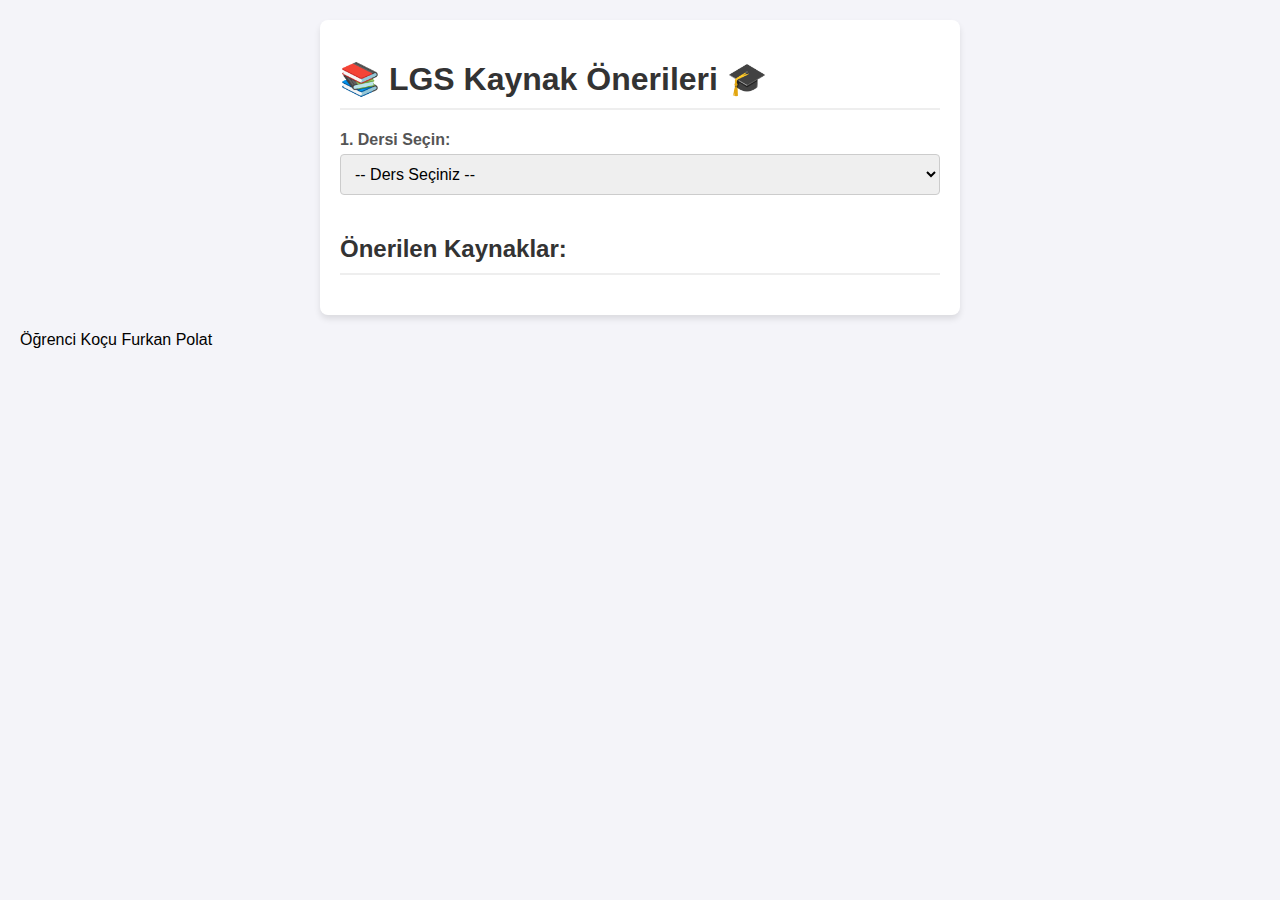
<file: index.html>
<!DOCTYPE html>
<html lang="tr">
<head>
    <meta charset="UTF-8">
    <meta name="viewport" content="width=device-width, initial-scale=1.0">
    <title>LGS Kaynak Önerileri</title>
    <link rel="stylesheet" href="style.css"> 
</head>
<body>
    <div class="container">
        <h1><span class="icon">📚</span> LGS Kaynak Önerileri <span class="icon">🎓</span></h1>
        
        <label for="ders-secim">1. Dersi Seçin:</label>
        <select id="ders-secim">
            <option value="">-- Ders Seçiniz --</option>
        </select>

        <label for="seviye-secim" id="seviye-etiketi" style="display: none;">2. Seviyeyi Seçin:</label>
        <select id="seviye-secim" style="display: none;">
            <option value="">-- Seviye Seçiniz --</option>
        </select>

        <h2>Önerilen Kaynaklar:</h2>
        <ul id="kaynak-listesi">
        </ul>
    </div>

    <script src="script.js"></script> 
</body>
    <footer>
    <p>Öğrenci Koçu Furkan Polat</p>
</footer>
</html>
</file>
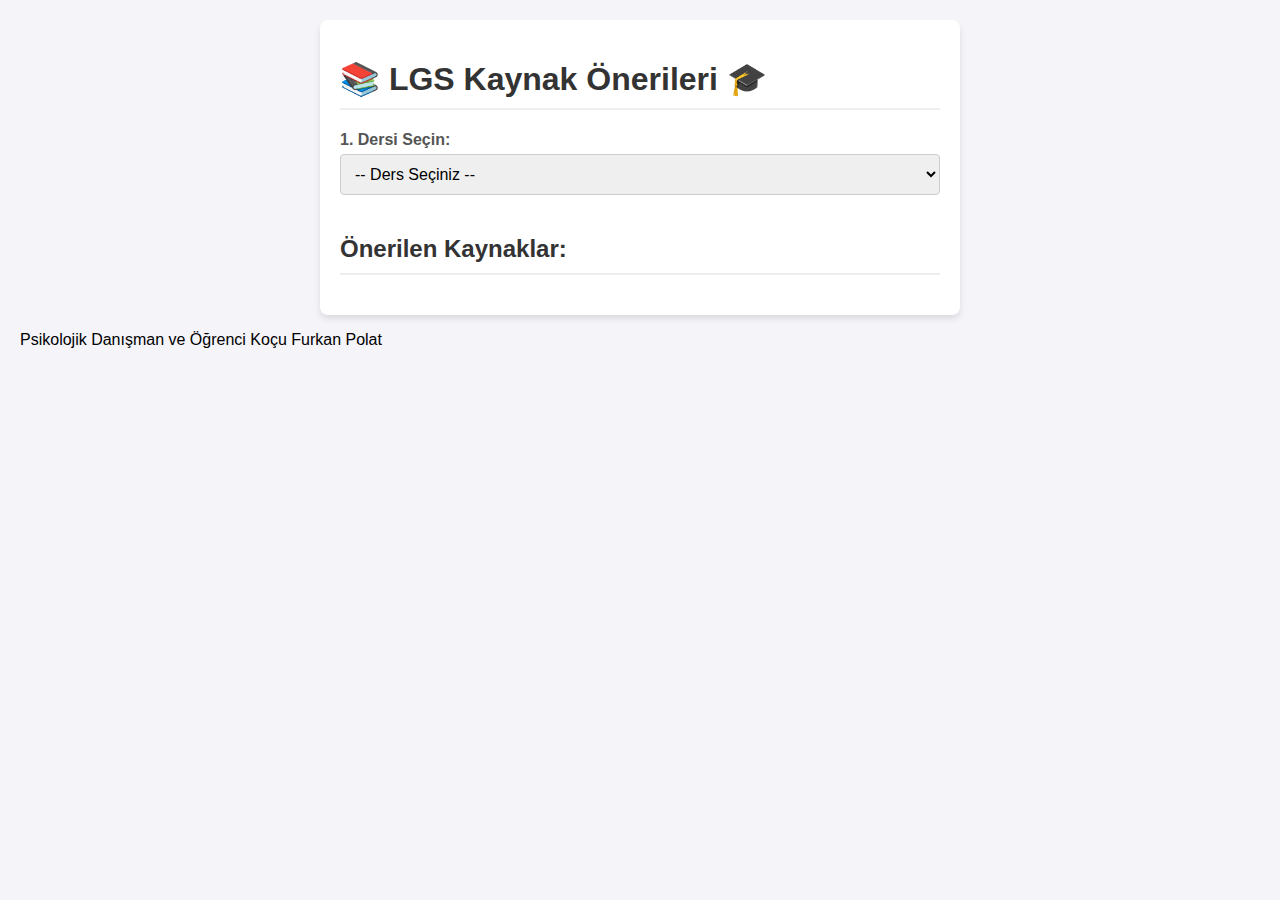
<file: İndex.html>
<!DOCTYPE html>
<html lang="tr">
<head>
    <meta charset="UTF-8">
    <meta name="viewport" content="width=device-width, initial-scale=1.0">
    <title>LGS Kaynak Önerileri</title>
    <link rel="stylesheet" href="style.css"> 
</head>
<body>
    <div class="container">
        <h1><span class="icon">📚</span> LGS Kaynak Önerileri <span class="icon">🎓</span></h1>
        
        <label for="ders-secim">1. Dersi Seçin:</label>
        <select id="ders-secim">
            <option value="">-- Ders Seçiniz --</option>
        </select>

        <label for="seviye-secim" id="seviye-etiketi" style="display: none;">2. Seviyeyi Seçin:</label>
        <select id="seviye-secim" style="display: none;">
            <option value="">-- Seviye Seçiniz --</option>
        </select>

        <h2>Önerilen Kaynaklar:</h2>
        <ul id="kaynak-listesi">
        </ul>
    </div>

    <script src="script.js"></script> 
</body>
    <footer>
    <p>Psikolojik Danışman ve Öğrenci Koçu Furkan Polat</p>
</footer>
</html>
</file>
<file: style.css>
body {
    font-family: Arial, sans-serif;
    margin: 0;
    padding: 20px;
    background-color: #f4f4f9;
}

.container {
    max-width: 600px;
    margin: 0 auto;
    background: #fff;
    padding: 20px;
    border-radius: 8px;
    box-shadow: 0 4px 6px rgba(0, 0, 0, 0.1);
}

h1, h2 {
    color: #333;
    border-bottom: 2px solid #eee;
    padding-bottom: 10px;
    margin-top: 20px;
}

label {
    display: block;
    margin-top: 15px;
    margin-bottom: 5px;
    font-weight: bold;
    color: #555;
}

select {
    width: 100%;
    padding: 10px;
    margin-bottom: 20px;
    border-radius: 4px;
    border: 1px solid #ccc;
    box-sizing: border-box;
    font-size: 16px;
}

#kaynak-listesi {
    list-style-type: none;
    padding: 0;
}

#kaynak-listesi li {
    background-color: #e9ecef;
    margin-bottom: 8px;
    padding: 12px;
    border-radius: 4px;
    border-left: 5px solid #007bff;
    font-size: 15px;
}
</file>
